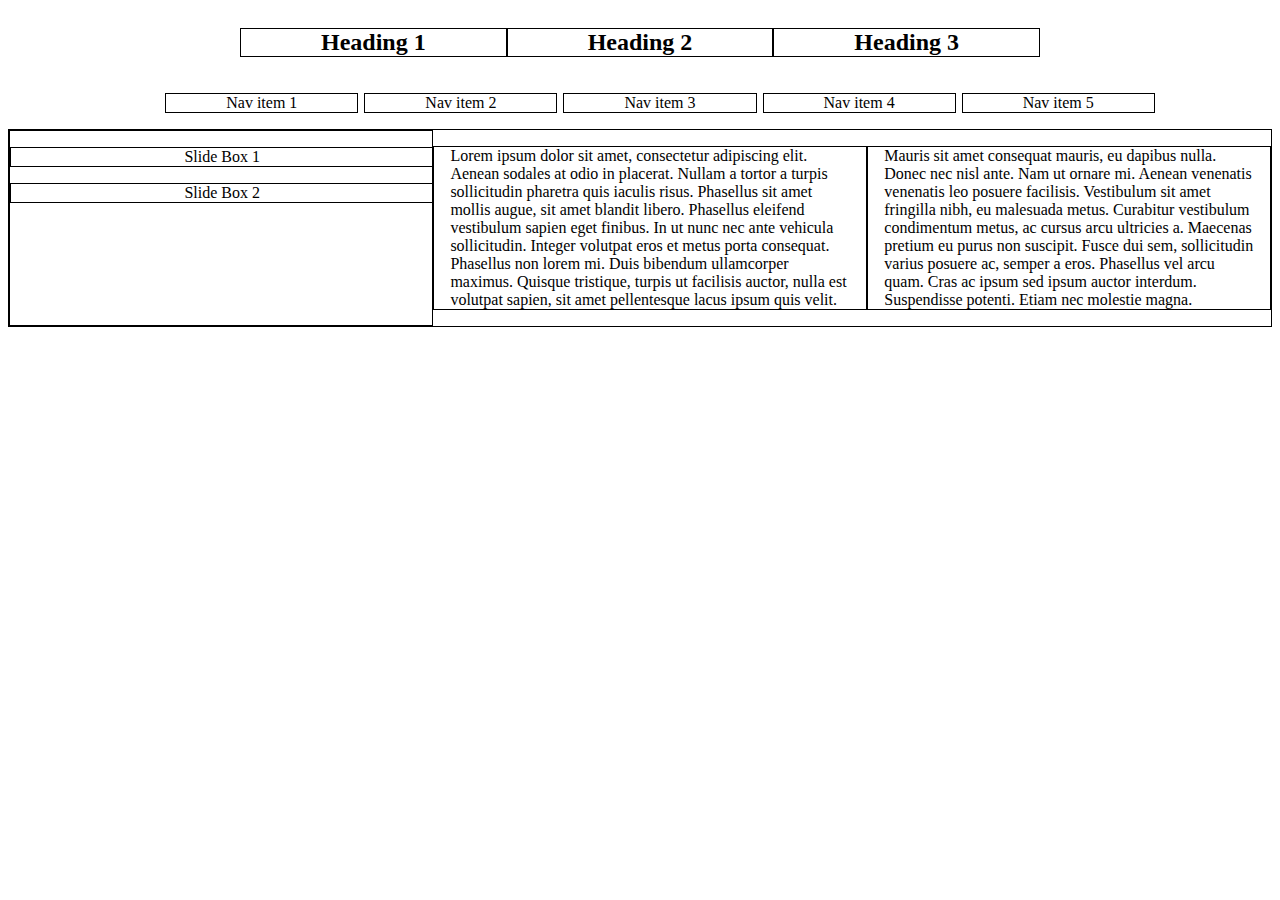
<file: Parte 2/index.html>
<!DOCTYPE html>
<html>
<head>
    <meta charset="utf-8">
    <meta name="viewport" content="width=device-width">
<link rel="stylesheet" type ="text/css" href="style.css">

</head>

<body>
  
<header>

<h2>Heading 1</h2>
<h2>Heading 2</h2>
<h2>Heading 3</h2>
</header>

<nav>

<ul class ="nav">
<li>Nav item 1</li>
<li>Nav item 2</li>
<li>Nav item 3</li>
<li>Nav item 4</li>
<li>Nav item 5</li>
    </ul>

</nav>

<div class="content">

<aside class="aside">
    <p class="slidebox">Slide Box 1</p>
    <p class="slidebox">Slide Box 2</p>
</aside>

<article class="article">

<p class="poem">Lorem ipsum dolor sit amet, consectetur adipiscing elit. Aenean sodales at odio in placerat. Nullam a tortor a turpis sollicitudin pharetra quis iaculis risus. Phasellus sit amet mollis augue, sit amet blandit libero. Phasellus eleifend vestibulum sapien eget finibus. In ut nunc nec ante vehicula sollicitudin. Integer volutpat eros et metus porta consequat. Phasellus non lorem mi. Duis bibendum ullamcorper maximus. Quisque tristique, turpis ut facilisis auctor, nulla est volutpat sapien, sit amet pellentesque lacus ipsum quis velit.</p>
<p class="poem">Mauris sit amet consequat mauris, eu dapibus nulla. Donec nec nisl ante. Nam ut ornare mi. Aenean venenatis venenatis leo posuere facilisis. Vestibulum sit amet fringilla nibh, eu malesuada metus. Curabitur vestibulum condimentum metus, ac cursus arcu ultricies a. Maecenas pretium eu purus non suscipit. Fusce dui sem, sollicitudin varius posuere ac, semper a eros. Phasellus vel arcu quam. Cras ac ipsum sed ipsum auctor interdum. Suspendisse potenti. Etiam nec molestie magna.</p>

</article>


</div>
 


</body>

</html>
</file>
<file: Parte 2/style.css>
header {
  display: flex;
  flex-direction:row;
  justify-content: center;
}


h2 {
  padding: 0 5rem 0 5rem;
  text-align: center;
  border: 1px solid black;
}

.nav {
  display: flex;
  flex-direction: row;
  justify-content: center;
  }

  li {
    text-align:center;
    padding: 0 60px 0 60px;
    margin: 0 3px;
    list-style: none;
    border: 1px solid black;

  }

  .content{
    display: flex;
    border: 1px solid black;
}

  .aside {
    width: 33vw;
    border: 1px solid black;
  }

  .slidebox{
    border: 1px solid black;
    width:33vw;
    text-align: center;
   
  }

  .article{
    display: flex;
    flex-direction: row;
  }


.poem{
  border: 1px solid black;
padding: 0 1rem 0 1rem;
}


/*Device = Tablets, Ipads (portrait)
  Screen = B/w 600px to 990px*/
  @media (min-width:600px) and (max-width: 990px)  {
    .article > .poem{
      border: 1px solid black;

  } 
header{
display: none;
}

.nav {
  display: flex;
  flex-direction:row;
  justify-content:space-between;
  }

  .nav > li {
    text-align:center;
    list-style: none;
    border: 1px solid black;
    padding: 0 1rem 0 1rem;
  }

  .content{
    display: flex;
    border: 1px solid black;
  }

  .content > aside{
    border: 1px solid black;
  }

  .slidebox{
    border: 1px solid black;
    width:7em;
    text-align: center;
  }


}

/*  Small devices    */
@media (max-width:599px) {

header,.content{
display: none;
}

.nav {
  padding:0;
  display: flex;
  flex-direction:column;

  }


.nav > li {
  margin: 5rem 0 5rem 0;
  align-content: space-between;
  text-align:center;
  padding: 0 5rem 0 5rem;
  list-style: none;
  border: 1px solid black;
  
}


}
</file>
